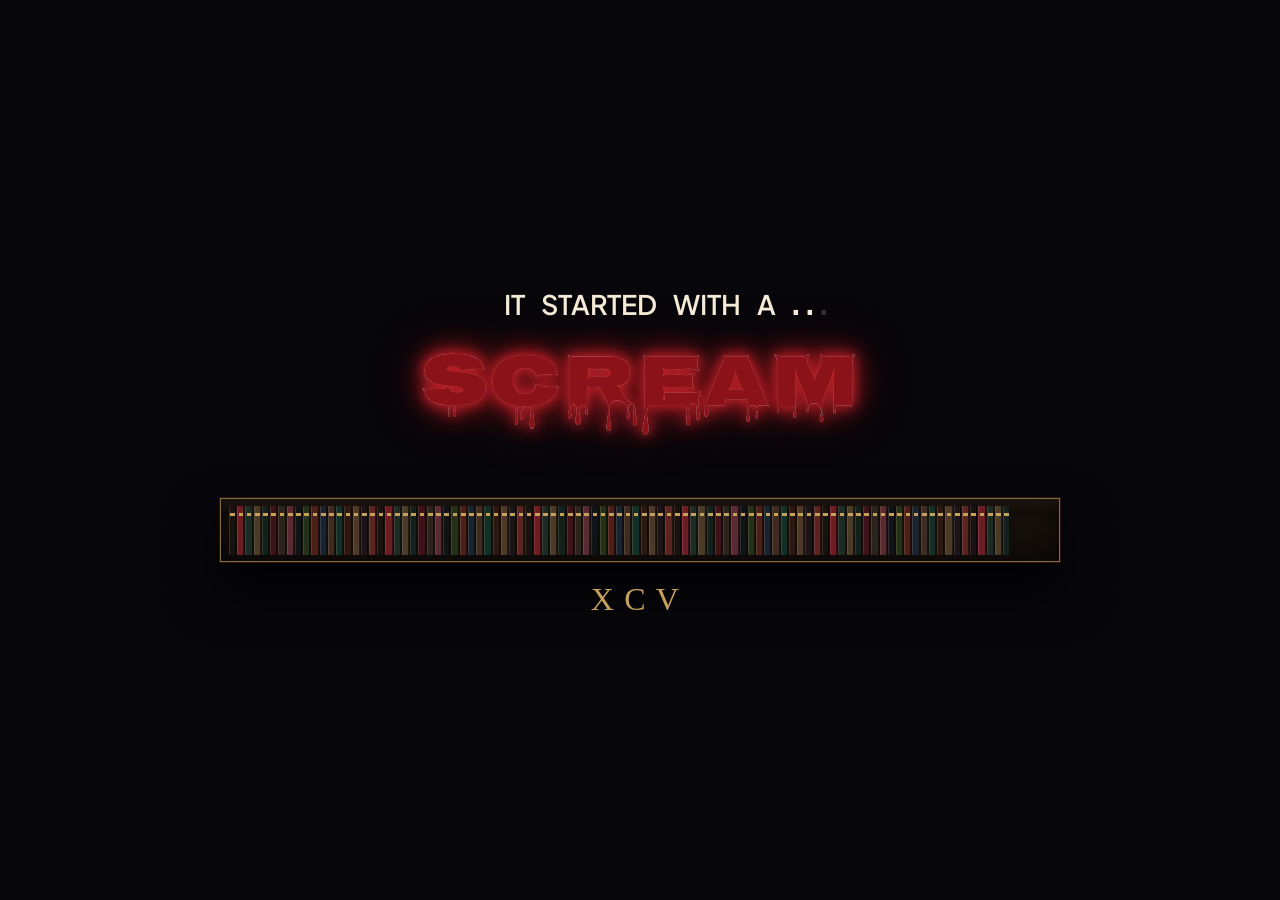
<file: index.html>
<!DOCTYPE html><html lang="en"><head><script>(function(){var path=location.pathname;if(/\/(need|stars|form|comparison|contact)\/?$/.test(path)){location.replace(path.replace(/\/(need|stars|form|comparison|contact)\/?$/, "/")+location.search+location.hash);return}var p=path;p=p.replace(/index\.html$/,"");if(!p.endsWith("/"))p+="/";window.__ISWAS_BASE=p;window.__lockIndex=!0;window.__wallReady=0;[`plates/hitchcock.webp`,`plates/peele.webp`,`plates/lynch.webp`].forEach(function(f){var im=new Image();im.src=p+f});var home=location.pathname+location.search+location.hash;var push=history.pushState.bind(history),replace=history.replaceState.bind(history);history.pushState=function(s,t,u){return push(s,t,home)};history.replaceState=function(s,t,u){return replace(s,t,home)}})();</script><meta name="twitter:card" content="summary_large_image">
<meta name="twitter:image" content="https://jotsmedia.github.io/ISWAS_v8/plates/og-hero.webp"><meta property="og:title" content="It Started With a Scream"><meta property="og:url" content="https://jotsmedia.github.io/ISWAS_v8/"><meta property="og:image" content="https://jotsmedia.github.io/ISWAS_v8/plates/og-hero.webp"><meta property="og:image:width" content="1200"><meta property="og:image:height" content="630">
<meta property="og:image:alt" content="It Started With a Scream opening hero screen: title card over the lodge library"><meta charSet="utf-8"/><meta name="viewport" content="width=device-width, initial-scale=1, viewport-fit=cover"/><link rel="stylesheet" href="assets/styles-DUFhvYpD.css" data-precedence="default"/><title>it started with a SCREAM</title><meta name="description" content="A preliminary presentation from Trancas International Films. Stars the world already knows, on the horror films that came first."/><meta name="theme-color" content="#07060a"/><link rel="modulepreload" href="assets/index-7le_n55D.js"/><link rel="modulepreload" href="assets/routes-_h6z7-DI.js"/><link rel="icon" type="image/svg+xml" href="favicon.svg"/><link rel="manifest" href="__grok/manifest.webmanifest"/><link rel="apple-touch-icon" href="__grok/icon-180.png"/><meta name="apple-mobile-web-app-title" content="It Started With a Scream"><meta name="apple-mobile-web-app-status-bar-style" content="black"><meta name="grok-project-id" content="01a0dc88-df20-7ba3-94aa-03d58ee153d5"><script src="https://grok.com/grok-app-builder/extensions.js" data-project-id="01a0dc88-df20-7ba3-94aa-03d58ee153d5" defer></script><meta property="grok:app_id" content="01a0dc88-df20-7ba3-94aa-03d58ee153d5"></head><body><div class="relative min-h-dvh is-intro"><a href="#content" class="sr-only focus:not-sr-only focus:fixed focus:top-3 focus:left-3 focus:z-50 focus:bg-bg focus:px-3 focus:py-2">Skip to content</a><div class="hero-still" style="background-image:url(&quot;plates/set-chair.webp&quot;)" aria-hidden="true"></div><div class="scrim pointer-events-none fixed inset-0 z-[1]"></div><div class="grain pointer-events-none fixed inset-0 z-[2]"></div><div class="vignette pointer-events-none fixed inset-0 z-[2]"></div><header class="mast"><a class="brand block font-sans text-[0.68rem] font-semibold leading-none tracking-tight text-fg md:text-base active" href="./" data-status="active" aria-current="page"><span class="mark-rest">it started with a</span> <span class="mark-scream">SCREAM</span></a><nav class="mt-1 flex w-full flex-wrap items-center justify-center gap-x-2 gap-y-0 md:mt-2 md:gap-x-5" aria-label="Presentation"><a class="nav-link inline-flex items-baseline gap-1 text-[0.58rem] leading-none text-muted md:min-h-9 md:gap-1.5 md:text-sm active" href="./" data-status="active" aria-current="page"><span class="nav-index tabular-nums tracking-wider">01</span>Overview</a><a class="nav-link inline-flex items-baseline gap-1 text-[0.58rem] leading-none text-muted md:min-h-9 md:gap-1.5 md:text-sm" href="need/"><span class="nav-index tabular-nums tracking-wider">02</span>Need</a><a class="nav-link inline-flex items-baseline gap-1 text-[0.58rem] leading-none text-muted md:min-h-9 md:gap-1.5 md:text-sm" href="stars/"><span class="nav-index tabular-nums tracking-wider">03</span>Stars</a><a class="nav-link inline-flex items-baseline gap-1 text-[0.58rem] leading-none text-muted md:min-h-9 md:gap-1.5 md:text-sm" href="form/"><span class="nav-index tabular-nums tracking-wider">04</span>Form</a><a class="nav-link inline-flex items-baseline gap-1 text-[0.58rem] leading-none text-muted md:min-h-9 md:gap-1.5 md:text-sm" href="comparison/"><span class="nav-index tabular-nums tracking-wider">05</span>Comparison</a><a class="nav-link inline-flex items-baseline gap-1 text-[0.58rem] leading-none text-muted md:min-h-9 md:gap-1.5 md:text-sm" href="contact/"><span class="nav-index tabular-nums tracking-wider">06</span>Contact</a></nav></header><div class="sheet" id="content"><div class="dossier-panel"><!--$--><div class="overview-hero flex flex-col gap-5"><h1 class="hero-title w-full font-sans font-semibold leading-tight tracking-tight text-fg"><span class="hero-line mark-rest">it started with a </span><span class="hero-line mark-scream"><canvas class="scream-bleed" aria-hidden="true"></canvas><span class="scream-drip" aria-hidden="true">SCREAM</span><span class="scream-face">SCREAM</span></span></h1><p class="max-w-prose text-lg leading-relaxed text-pretty text-fg">Actors, directors, writers, and special effects makeup artists whose careers began with a horror credit. Sit-down interviews, with the archive of the films and of the work that followed. Not a hosted tour of the genre.</p></div><script>(function(a,f){let l;try{l=JSON.parse(sessionStorage.getItem(a)||"{}")}catch{return}const n=l?.[f||history.state?.__TSR_key];let c=!1;for(const t in n){const e=n[t],o=e?.scrollX,s=e?.scrollY;if(Number.isFinite(o)&&Number.isFinite(s)){if(t==="window")scrollTo(o,s),c=!0;else if(t)try{const r=document.querySelector(t);r&&(r.scrollLeft=o,r.scrollTop=s)}catch{}}}if(c)return;const i=location.hash.slice(1);if(i){const t=history.state?.__hashScrollIntoViewOptions??!0;if(t){const e=document.getElementById(i);e&&e.scrollIntoView(t)}return}scrollTo(0,0)})("tsr-scroll-restoration-v1_3");document.currentScript.remove()</script><!--/$--><nav class="slide-nav" aria-label="Slides"><span></span><a class="slide-link slide-link-next" href="need/"><span class="tabular-nums">02</span>Need</a></nav></div></div><footer class="site-footer"><div class="footer-bar"><span class="footer-brand">Trancas International Films</span><ul class="social-row"><li><a href="#instagram" class="footer-social" aria-label="Instagram placeholder"><svg viewBox="0 0 24 24" aria-hidden="true"><rect x="4" y="4" width="16" height="16" rx="4"></rect><circle cx="12" cy="12" r="3.5"></circle><circle cx="17.2" cy="6.8" r="0.8" fill="currentColor" stroke="none"></circle></svg></a></li><li><a href="#x" class="footer-social" aria-label="X placeholder"><svg viewBox="0 0 24 24" aria-hidden="true"><path d="M5 5 L19 19 M19 5 L5 19"></path></svg></a></li><li><a href="#facebook" class="footer-social" aria-label="Facebook placeholder"><svg viewBox="0 0 24 24" aria-hidden="true"><path d="M14 8h3V4h-3c-2.2 0-4 1.8-4 4v2H8v4h2v8h4v-8h3l1-4h-4V8c0-.6.4-1 1-1z"></path></svg></a></li><li><a href="#youtube" class="footer-social" aria-label="YouTube placeholder"><svg viewBox="0 0 24 24" aria-hidden="true"><rect x="3" y="6" width="18" height="12" rx="2"></rect><path d="M11 10 L16 12.5 L11 15 Z" fill="currentColor" stroke="none"></path></svg></a></li></ul><span class="footer-legal">© 2023 · WGA No. 2310392</span></div></footer><div class="gallery-controls"><button type="button" class="gallery-pull">360 MODE</button></div><div class="load-screen" role="status" aria-label="Loading"><div class="load-stack"><p class="load-phrase" data-hidden="false"><span class="mark-rest">it started with a</span><span class="load-dots" aria-hidden="true"><i data-on="false">.</i><i data-on="false">.</i><i data-on="false">.</i></span></p><div class="load-meter"><div class="load-track" role="progressbar" aria-valuemin="0" aria-valuemax="100" aria-valuenow="0"><div class="load-bar" style="width:0%"></div></div><p class="load-percent">0<!-- -->%</p></div></div></div></div><script data-tsr-stream-part="">(self.$R=self.$R||{})["tsr"]=[];self.$_TSR={h(){this.hydrated=!0,this.c()},e(){this.streamEnded=!0,this.c()},c(){this.hydrated&&this.streamEnded&&(delete self.$_TSR,delete self.$R.tsr)},p(e){this.initialized?e():this.buffer.push(e)},buffer:[]};$_TSR.router=($R=>$R[0]={manifest:$R[1]={routes:$R[2]={__root__:$R[3]={preloads:$R[4]=[window.__ISWAS_BASE+"assets/index-7le_n55D.js"],scripts:$R[5]=[$R[6]={attrs:$R[7]={type:"module",async:!0,src:window.__ISWAS_BASE+"assets/index-7le_n55D.js"}}]},"/":$R[8]={preloads:$R[9]=[window.__ISWAS_BASE+"assets/routes-_h6z7-DI.js"]}}},matches:$R[10]=[$R[11]={i:"__root__ ",u:1790667452726,s:"success",ssr:!0},$R[12]={i:"  ",u:1790667452726,s:"success",ssr:!0}]})($R["tsr"]);$_TSR.e();{let s=document.currentScript,p;while((p=s.previousElementSibling)&&p.hasAttribute('data-tsr-stream-part'))p.remove();s.remove()}</script><script type="module" async="" src="assets/index-7le_n55D.js"></script><script>document.currentScript.remove();/*$tsr-stream-boundary*/</script></body></html>
</file>
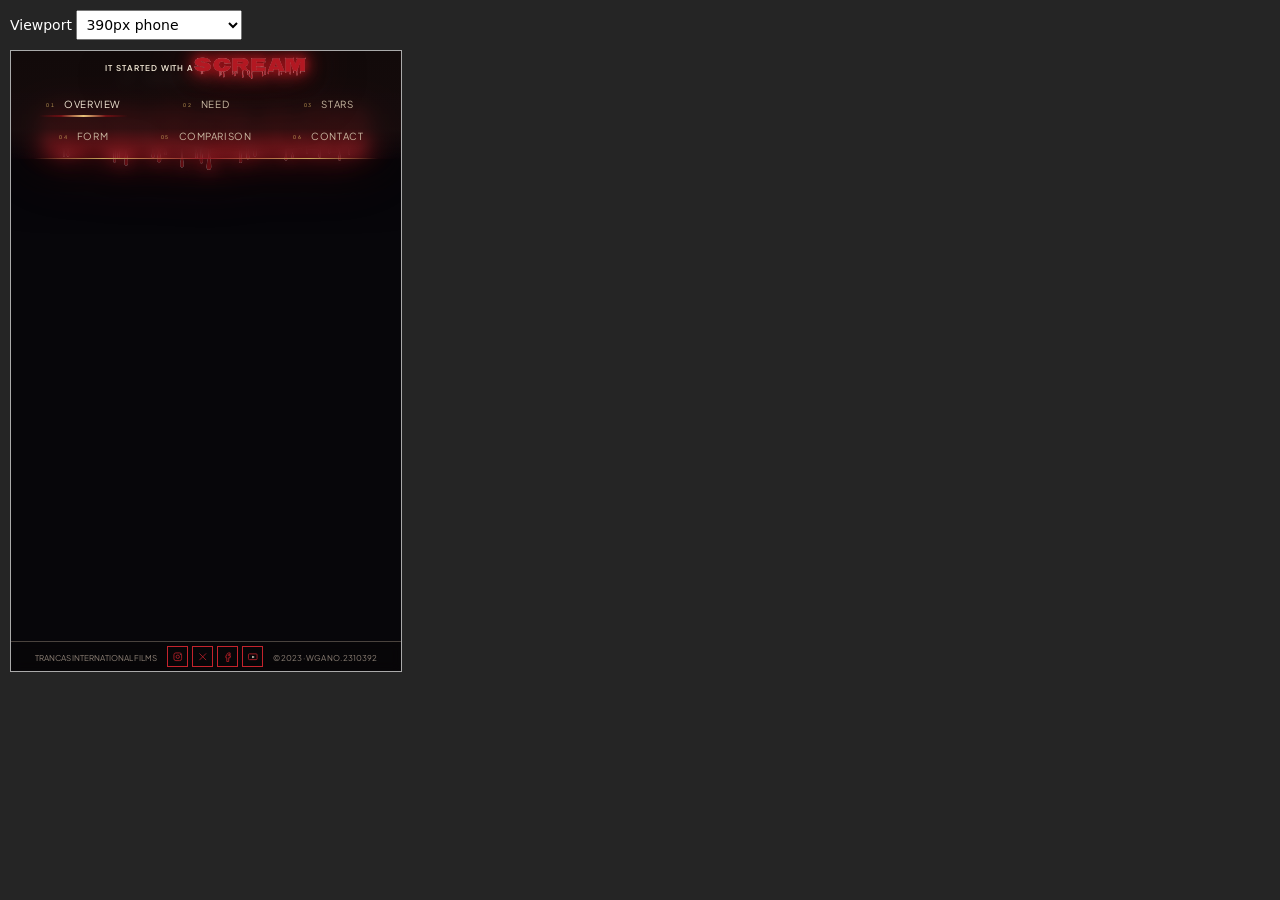
<file: tools/mobile-preview.html>
<!doctype html><html><head><meta name="viewport" content="width=device-width,initial-scale=1"><title>V15 mobile layout check</title><style>body{background:#252525;color:white;font:14px system-ui;margin:10px}iframe{display:block;border:1px solid #aaa;margin-top:10px;max-width:none}label{margin-right:10px}button,select{font:inherit;padding:5px}</style></head><body><label>Viewport <select id="size"><option value="390">390px phone</option><option value="320">320px small phone</option><option value="768">768px tablet</option></select></label><iframe title="Mobile website preview" id="preview" width="390" height="620" src="../?mobileqa=1"></iframe><script>const width=new URLSearchParams(location.search).get('width')||'390';document.querySelector('#preview').width=width;document.querySelector('#size').value=width;document.querySelector('#size').onchange=e=>document.querySelector('#preview').width=e.target.value;</script></body></html>
</file>
